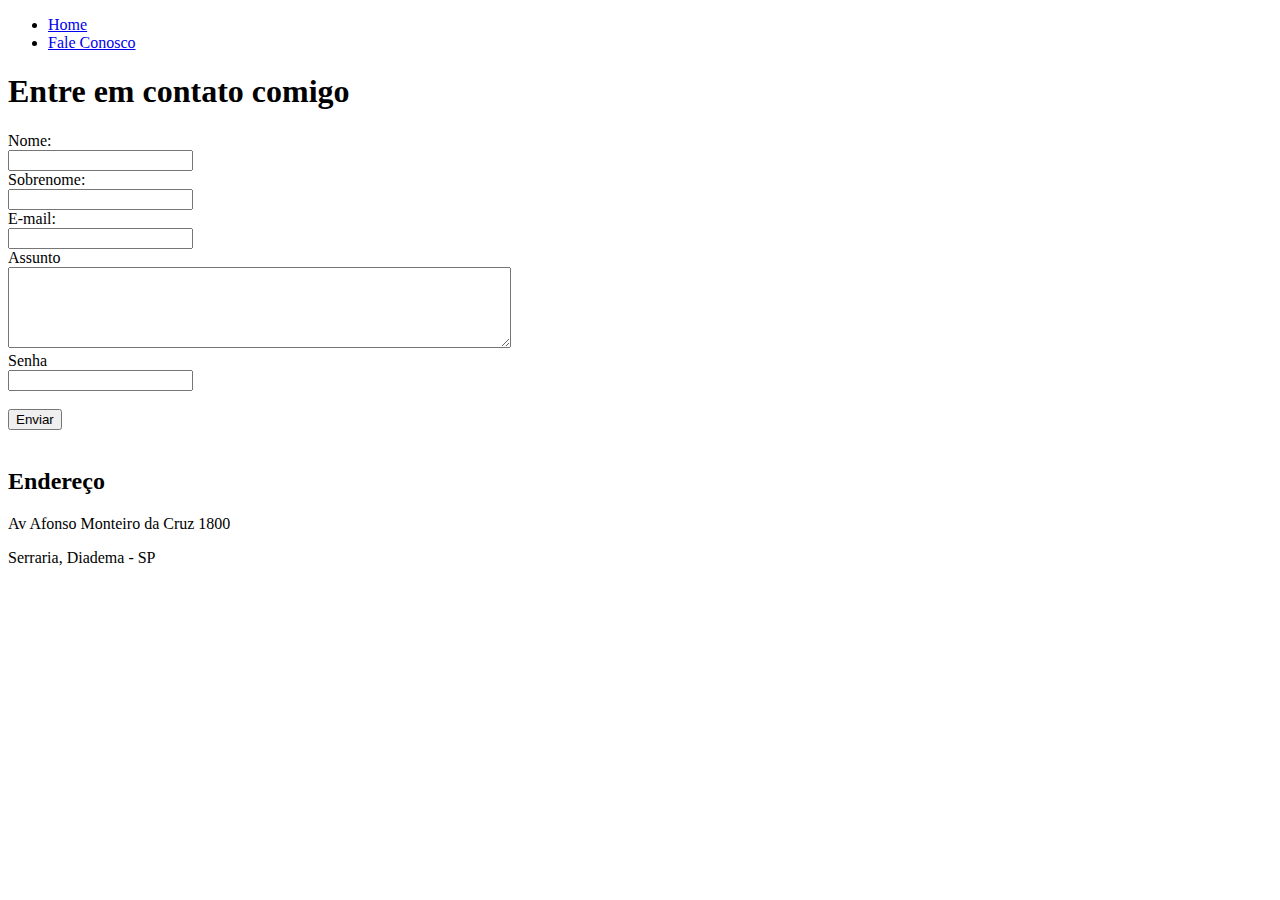
<file: contato.html>
<!DOCTYPE html>
<html lang="pt-br">
  <head>
    <meta charset="UTF-8" />
    <meta name="viewport" content="width=device-width, initial-scale=1.0" />
    <title>Fale Conosco</title>
  </head>
  <body>
    
    <div>
      <ul>
        <li><a href="./index.html" target="_blank">Home</a></li>
        <li><a href="contato.html" target="_blank">Fale Conosco</a></li>
      </ul>
    </div>
    <div>
    <h1>Entre em contato comigo</h1>

    <form>
      <label for="nome">Nome:</label> <br>
      <input type="text" id="nome" name="nome">
      <br>
      <label for="lname">Sobrenome:</label> <br>
      <input type="text" id="nome" name="lnome">
      <br>
      <label for="email">E-mail:</label> <br>
      <input type="email" id="email" name="email">
      <br>
      <label for="assunto">Assunto</label> <br>
      <textarea name="assunto" id="assunto" name="assunto" cols="60" rows="5"></textarea>
      <br>
      <label for="senha">Senha</label> <br>
      <input type="password" id="senha" name="senha">
      <br>
      <br>
      <button>Enviar</button>
    </form>
  </div>
  <div>
    <br>
    <h2>Endereço</h2>
    <p>Av Afonso Monteiro da Cruz 1800</p>
    <p>Serraria, Diadema - SP</p>
    <iframe src="https://www.google.com.br/maps/place/Av.+Afonso+Monteiro+da+Cruz,+1800+-+Serraria,+Diadema+-+SP,+04476-490/@-23.7055329,-46.6258519,17z/data=!3m1!4b1!4m6!3m5!1s0x94ce44501699f8e9:0xcf9b4d7113fc994c!8m2!3d-23.7055378!4d-46.623277!16s%2Fg%2F11rwmhrs_f?entry=ttu" width="300" height="225" style="border:0;" allowfullscreen="" loading="lazy" referrerpolicy="no-referrer-when-downgrade"></iframe>
  </div>
  </body>
  </html>
</file>
